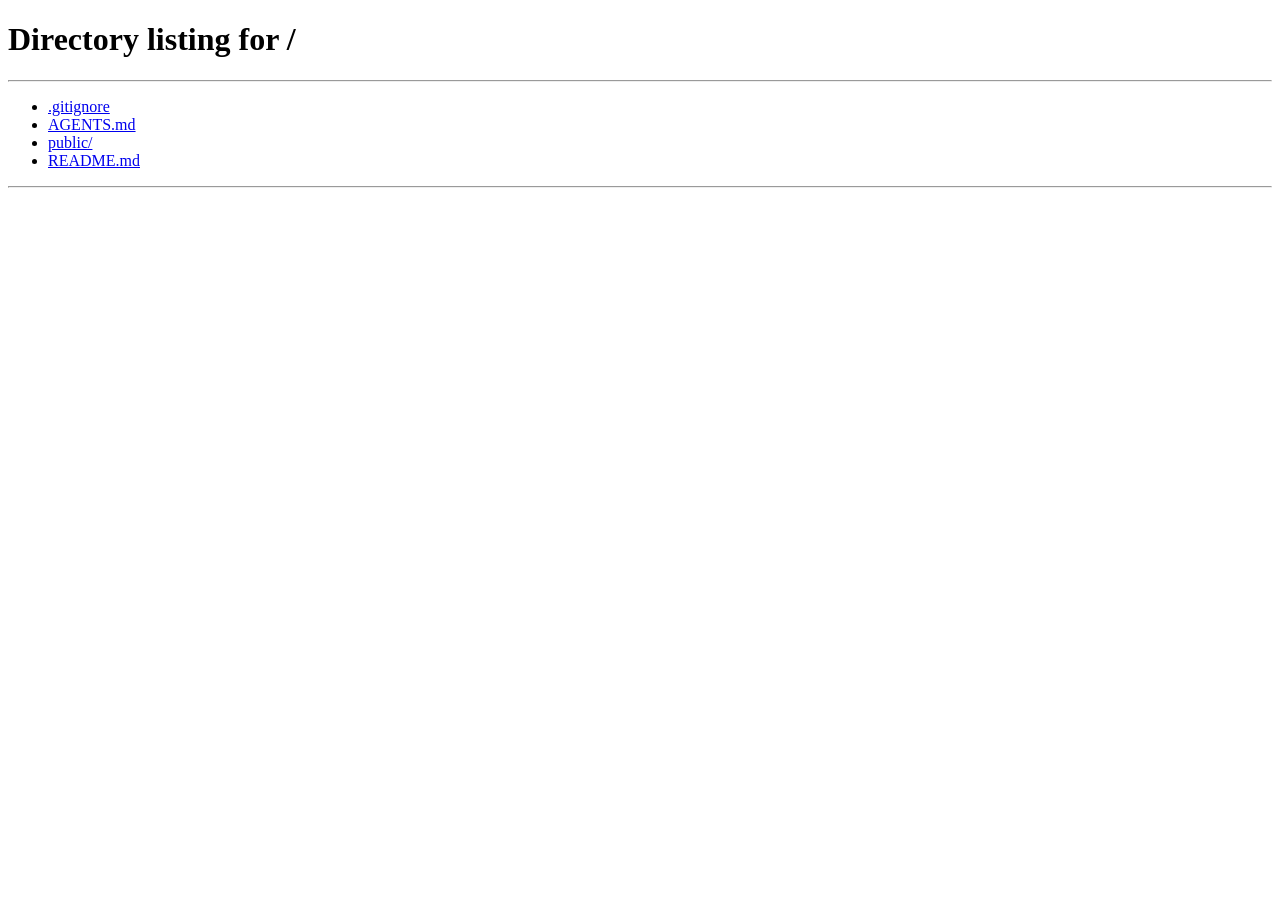
<file: public/evento.html>
<!doctype html>
<html lang="es">
<head>
  <meta charset="utf-8">
  <meta name="viewport" content="width=device-width, initial-scale=1">
  <meta name="robots" content="noindex, nofollow">
  <meta http-equiv="refresh" content="0; url=/">
  <title>Redirigiendo | AF Pro Day 2027</title>
  <link rel="canonical" href="/">
</head>
<body>
  <p>La transmisión está en <a href="/">la página principal de AF Pro Day 2027</a>.</p>
</body>
</html>
</file>
